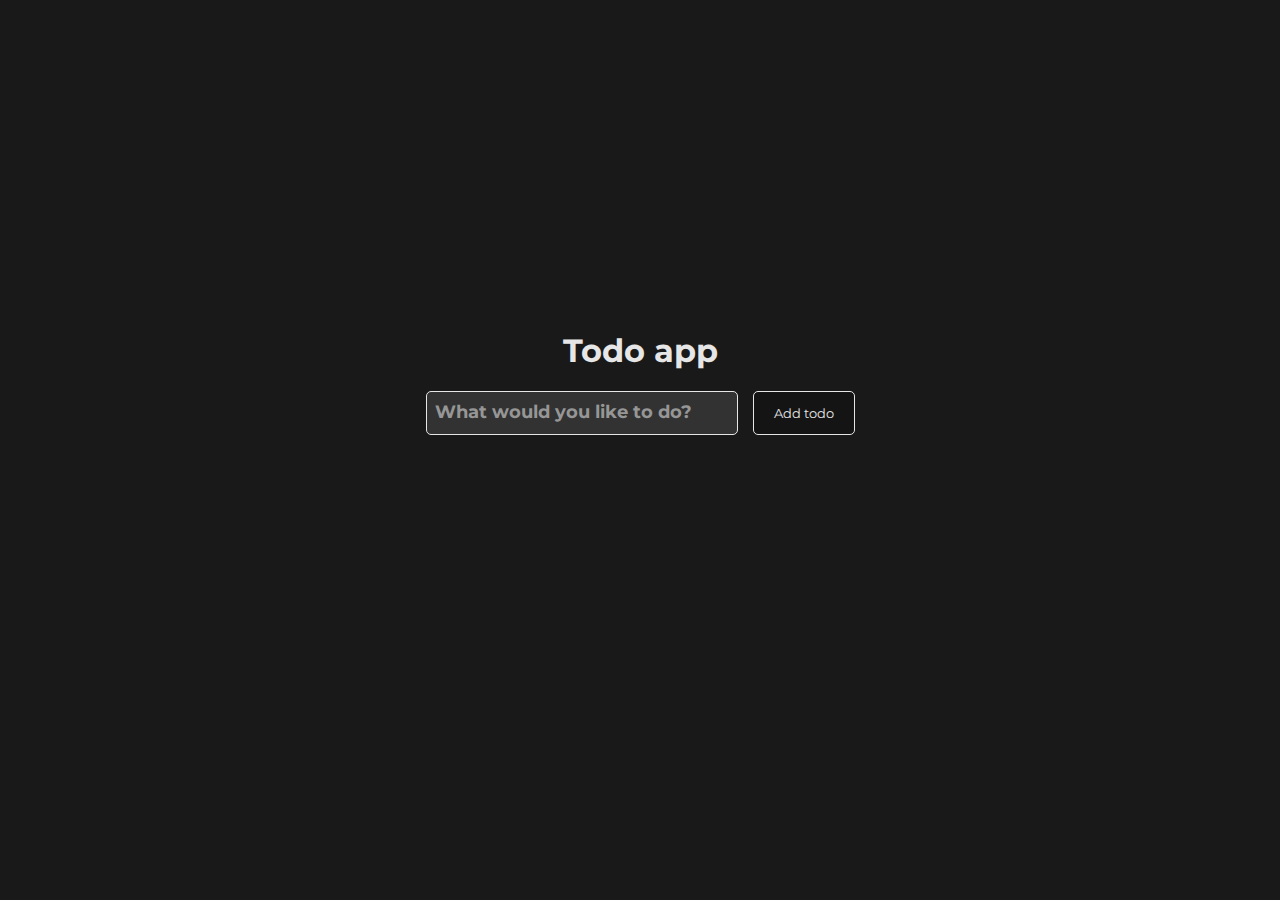
<file: loeng13/client/index.html>
<!DOCTYPE html>
<html lang="en">
<head>
  <meta charset="UTF-8">
  <meta http-equiv="X-UA-Compatible" content="IE=edge">
  <meta name="viewport" content="width=device-width, initial-scale=1.0">
  <title>Document</title>
  <link rel="stylesheet" href="style.css">
  <link rel="preconnect" href="https://fonts.googleapis.com">
  <link rel="preconnect" href="https://fonts.gstatic.com" crossorigin>
  <link href="https://fonts.googleapis.com/css2?family=Montserrat&display=swap" rel="stylesheet">
</head>
<body>
  <div class="app">
    <h1>Todo app</h1>
    <div class="input-container">
      <input id="todo-input" placeholder="What would you like to do?">
      <button id="add-todo" onclick="addTodo()">Add todo</button>
    </div>
    <ul id="todo-list">
    </ul>
  </div>
  <script src="script.js"></script>
</body>
</html>
</file>
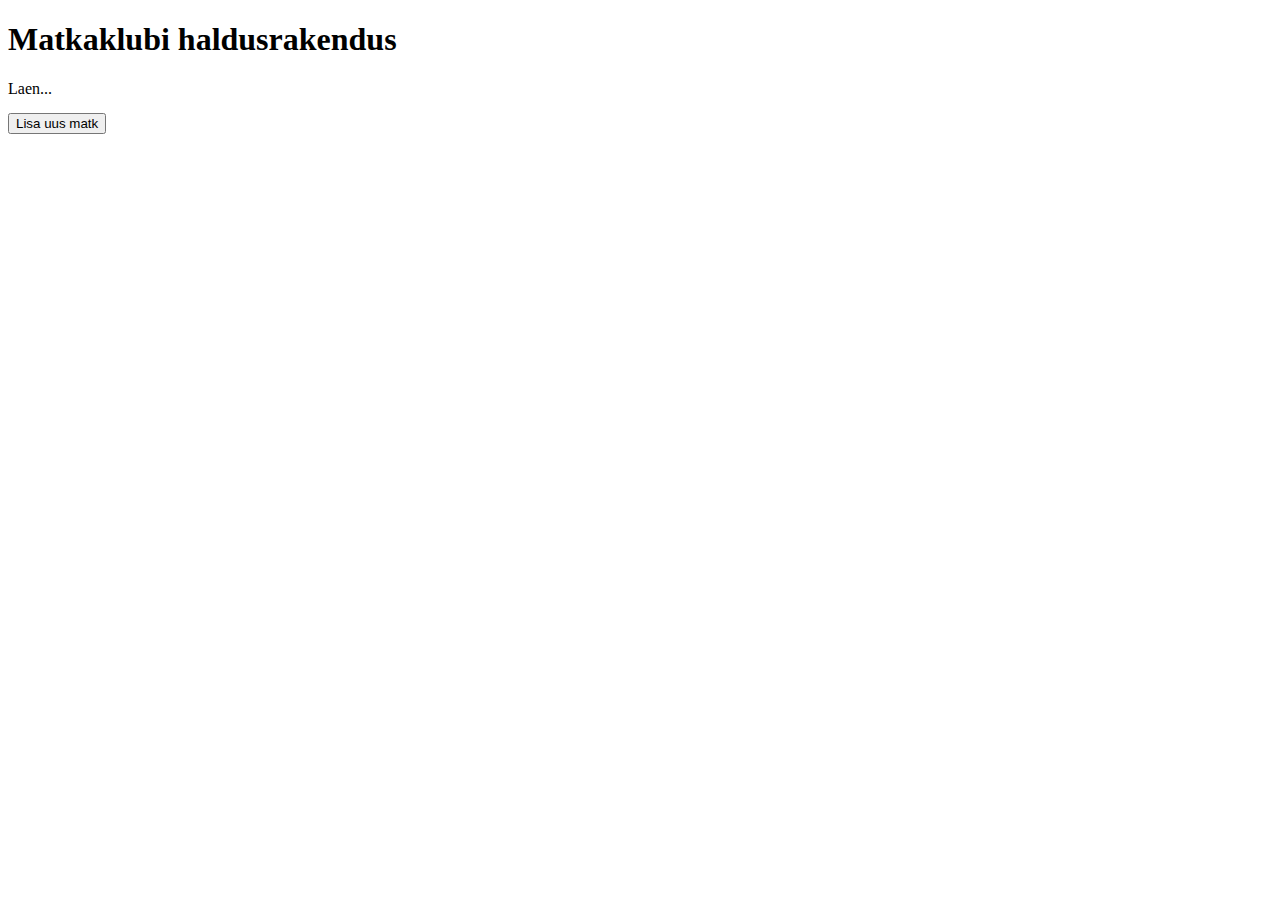
<file: matkaklubi/admin/index.html>
<!DOCTYPE html>
<html lang="en">
<head>
  <meta charset="UTF-8">
  <meta http-equiv="X-UA-Compatible" content="IE=edge">
  <meta name="viewport" content="width=device-width, initial-scale=1.0">
  <title>Document</title>
  <link rel="stylesheet" href="./styles.css">
</head>
<body>
  <h1>Matkaklubi haldusrakendus</h1>
  <div class="sisu">
    <div class="vasak-paneel">
      <div class="matkad">
        <span>Laen...</span>
      </div>
      <button onclick="startCreatingNewTrek()">Lisa uus matk</button>
    </div>
    <div class="detail">
    </div>
  </div>
  <script src="./script.js"></script>
</body>
</html>
</file>
<file: loeng13/client/style.css>
body {
  font-family: 'Montserrat', sans-serif;
  background-color: rgb(25, 25, 25);
  color: rgb(230, 230, 230);
}

.app {
  display: flex;
  align-items: center;
  justify-content: center;
  flex-direction: column;
  height: 90vh;
}

.input-container {
  display: flex;
  margin-bottom: 50px;
}

#todo-input {
  height: 40px;
  width: 300px;
  font-size: 18px;
  padding-left: 8px;
  background: rgb(50, 50, 50);
  border: 1px solid rgb(230, 230, 230);
  border-radius: 5px;
  caret-color: rgb(150, 150, 150);
  color: rgb(230, 230, 230);
  transition: all 0.2s;
}

#todo-input::placeholder {
  font-family: 'Montserrat', sans-serif;
  font-weight: bold;
  color: rgb(150, 150, 150);
}

#todo-input:focus-visible {
  outline: goldenrod;
  border-color: goldenrod;
}

#todo-input:hover {
  background: rgb(45, 45, 45);
  border-color: rgb(150, 150, 150);
}

#add-todo {
  padding-left: 20px;
  padding-right: 20px;
  height: 44px;
  background-color: rgb(20, 20, 20);
  border: 1px solid rgb(230, 230, 230);
  color: rgb(230, 230, 230);
  font-family: 'Montserrat', sans-serif;
  border-radius: 5px;
  margin-left: 15px;
  transition: all 0.2s;
}

#add-todo:hover {
  border-color: rgb(150, 150, 150);
  background-color: rgb(10, 10, 10);
}

#todo-list {
  padding: 0;
}

#todo-list > li {
  font-size: 24px;
  list-style-type: none;
  display: flex;
  align-items: center;
  gap: 20px;
  padding: 20px;
  border-bottom: 2px solid rgb(230, 230, 230);
  width: 300px;
  justify-content: space-between;
}

#todo-list > li > div {
  display: flex;
  align-items: center;
  gap: 10px;
}

#todo-list > li > div > * {
  cursor: pointer;
}

#todo-list > li > div > input {
  width: 20px;
  height: 20px;
}

#todo-list > li > span.checked {
  text-decoration: line-through;
}
</file>
<file: matkaklubi/admin/styles.css>
.sisu {
  display: flex;
  gap: 50px;
}

.vasak-paneel {
  display: flex;
  flex-direction: column;
  gap: 15px;
}

.matkad {
  display: flex;
  flex-direction: column;
}

.detail {
  display: flex;
  flex-direction: column;
  gap: 15px;
}

.lahter {
  display: flex;
  flex-direction: column;
  gap: 2px;
}
</file>
